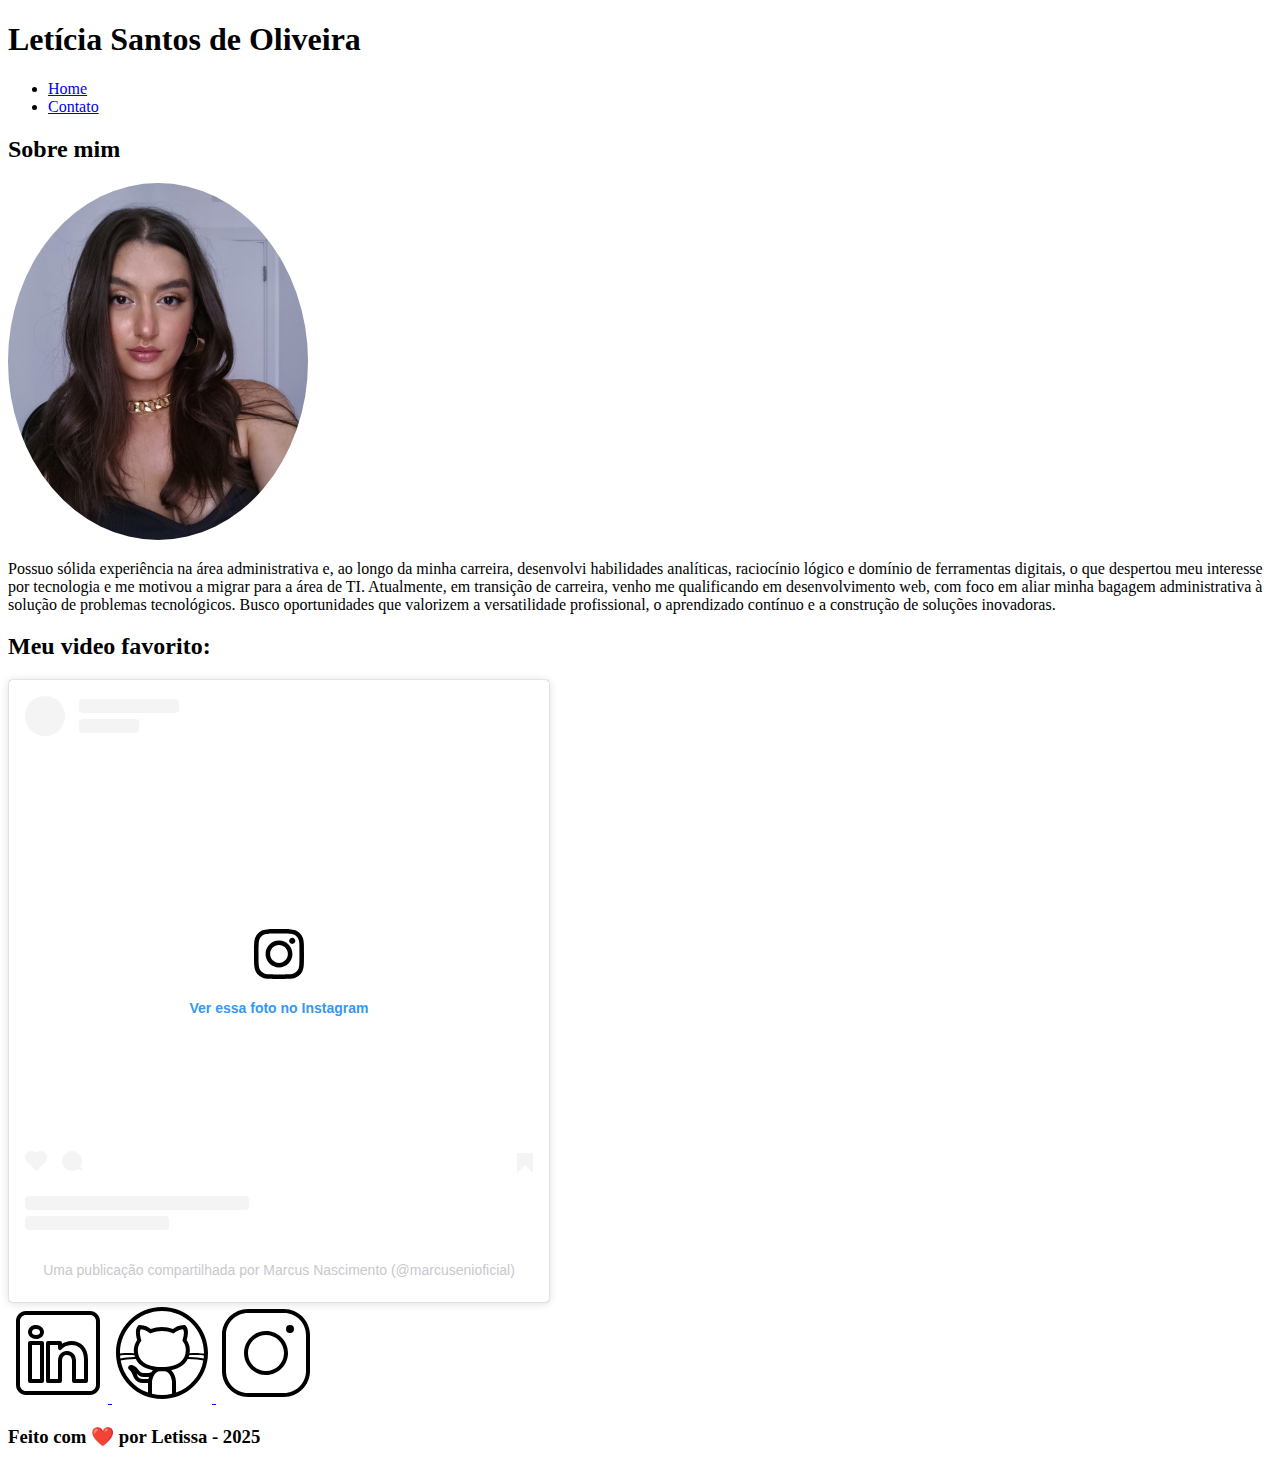
<file: index.html>
<!DOCTYPE html>
<html lang="pt-br">

<head>
    <meta charset="UTF-8">
    <meta name="viewport" content="width=device-width, initial-scale=1.0">
    <meta name="description" content="Projeto Portfólio">
    <meta name="author" content="Generation Brasil">
    <meta name="keywords" content="HTML, CSS, JavaScript">
    <link rel="icon" type="image/svg" href="./assets/img/favicon.svg" />
    <title>Meu Perfil</title>
</head>

<body>
    <header>

        <h1>Letícia Santos de Oliveira</h1>

        <nav>
            <ul>
                <li><a href="index.html">Home</a></li>
                <li><a href="contato.html">Contato</a></li>
            </ul>
        </nav>
    </header>

    <main>
        <section id="about">

            <h2>Sobre mim</h2>

            <article>

                <img src="./assets/img/IMG_20240825_115304.jpg" alt="Foto do criador desse conteúdo"
                    style="width: 300px; border-radius: 50%;" />

            </article>

            <p>
                Possuo sólida experiência na área administrativa e, ao longo da minha carreira, desenvolvi habilidades
                analíticas, raciocínio lógico e domínio de ferramentas digitais, o que despertou meu interesse por
                tecnologia e me motivou a migrar para a área de TI. Atualmente, em transição de carreira, venho me
                qualificando em desenvolvimento web, com foco em aliar minha bagagem administrativa à solução de
                problemas tecnológicos. Busco oportunidades que valorizem a versatilidade profissional, o aprendizado
                contínuo e a construção de soluções inovadoras.


            </p>

        </section>

        <section id="video">

            <h2>Meu video favorito: </h2>
            <div>

                <blockquote class="instagram-media" data-instgrm-captioned
                    data-instgrm-permalink="https://www.instagram.com/reel/DNWYHUnpbcs/?utm_source=ig_embed&amp;utm_campaign=loading"
                    data-instgrm-version="14"
                    style=" background:#FFF; border:0; border-radius:3px; box-shadow:0 0 1px 0 rgba(0,0,0,0.5),0 1px 10px 0 rgba(0,0,0,0.15); margin: 1px; max-width:540px; min-width:326px; padding:0; width:99.375%; width:-webkit-calc(100% - 2px); width:calc(100% - 2px);">
                    <div style="padding:16px;"> <a
                            href="https://www.instagram.com/reel/DNWYHUnpbcs/?utm_source=ig_embed&amp;utm_campaign=loading"
                            style=" background:#FFFFFF; line-height:0; padding:0 0; text-align:center; text-decoration:none; width:100%;"
                            target="_blank">
                            <div style=" display: flex; flex-direction: row; align-items: center;">
                                <div
                                    style="background-color: #F4F4F4; border-radius: 50%; flex-grow: 0; height: 40px; margin-right: 14px; width: 40px;">
                                </div>
                                <div
                                    style="display: flex; flex-direction: column; flex-grow: 1; justify-content: center;">
                                    <div
                                        style=" background-color: #F4F4F4; border-radius: 4px; flex-grow: 0; height: 14px; margin-bottom: 6px; width: 100px;">
                                    </div>
                                    <div
                                        style=" background-color: #F4F4F4; border-radius: 4px; flex-grow: 0; height: 14px; width: 60px;">
                                    </div>
                                </div>
                            </div>
                            <div style="padding: 19% 0;"></div>
                            <div style="display:block; height:50px; margin:0 auto 12px; width:50px;"><svg width="50px"
                                    height="50px" viewBox="0 0 60 60" version="1.1" xmlns="https://www.w3.org/2000/svg"
                                    xmlns:xlink="https://www.w3.org/1999/xlink">
                                    <g stroke="none" stroke-width="1" fill="none" fill-rule="evenodd">
                                        <g transform="translate(-511.000000, -20.000000)" fill="#000000">
                                            <g>
                                                <path
                                                    d="M556.869,30.41 C554.814,30.41 553.148,32.076 553.148,34.131 C553.148,36.186 554.814,37.852 556.869,37.852 C558.924,37.852 560.59,36.186 560.59,34.131 C560.59,32.076 558.924,30.41 556.869,30.41 M541,60.657 C535.114,60.657 530.342,55.887 530.342,50 C530.342,44.114 535.114,39.342 541,39.342 C546.887,39.342 551.658,44.114 551.658,50 C551.658,55.887 546.887,60.657 541,60.657 M541,33.886 C532.1,33.886 524.886,41.1 524.886,50 C524.886,58.899 532.1,66.113 541,66.113 C549.9,66.113 557.115,58.899 557.115,50 C557.115,41.1 549.9,33.886 541,33.886 M565.378,62.101 C565.244,65.022 564.756,66.606 564.346,67.663 C563.803,69.06 563.154,70.057 562.106,71.106 C561.058,72.155 560.06,72.803 558.662,73.347 C557.607,73.757 556.021,74.244 553.102,74.378 C549.944,74.521 548.997,74.552 541,74.552 C533.003,74.552 532.056,74.521 528.898,74.378 C525.979,74.244 524.393,73.757 523.338,73.347 C521.94,72.803 520.942,72.155 519.894,71.106 C518.846,70.057 518.197,69.06 517.654,67.663 C517.244,66.606 516.755,65.022 516.623,62.101 C516.479,58.943 516.448,57.996 516.448,50 C516.448,42.003 516.479,41.056 516.623,37.899 C516.755,34.978 517.244,33.391 517.654,32.338 C518.197,30.938 518.846,29.942 519.894,28.894 C520.942,27.846 521.94,27.196 523.338,26.654 C524.393,26.244 525.979,25.756 528.898,25.623 C532.057,25.479 533.004,25.448 541,25.448 C548.997,25.448 549.943,25.479 553.102,25.623 C556.021,25.756 557.607,26.244 558.662,26.654 C560.06,27.196 561.058,27.846 562.106,28.894 C563.154,29.942 563.803,30.938 564.346,32.338 C564.756,33.391 565.244,34.978 565.378,37.899 C565.522,41.056 565.552,42.003 565.552,50 C565.552,57.996 565.522,58.943 565.378,62.101 M570.82,37.631 C570.674,34.438 570.167,32.258 569.425,30.349 C568.659,28.377 567.633,26.702 565.965,25.035 C564.297,23.368 562.623,22.342 560.652,21.575 C558.743,20.834 556.562,20.326 553.369,20.18 C550.169,20.033 549.148,20 541,20 C532.853,20 531.831,20.033 528.631,20.18 C525.438,20.326 523.257,20.834 521.349,21.575 C519.376,22.342 517.703,23.368 516.035,25.035 C514.368,26.702 513.342,28.377 512.574,30.349 C511.834,32.258 511.326,34.438 511.181,37.631 C511.035,40.831 511,41.851 511,50 C511,58.147 511.035,59.17 511.181,62.369 C511.326,65.562 511.834,67.743 512.574,69.651 C513.342,71.625 514.368,73.296 516.035,74.965 C517.703,76.634 519.376,77.658 521.349,78.425 C523.257,79.167 525.438,79.673 528.631,79.82 C531.831,79.965 532.853,80.001 541,80.001 C549.148,80.001 550.169,79.965 553.369,79.82 C556.562,79.673 558.743,79.167 560.652,78.425 C562.623,77.658 564.297,76.634 565.965,74.965 C567.633,73.296 568.659,71.625 569.425,69.651 C570.167,67.743 570.674,65.562 570.82,62.369 C570.966,59.17 571,58.147 571,50 C571,41.851 570.966,40.831 570.82,37.631">
                                                </path>
                                            </g>
                                        </g>
                                    </g>
                                </svg></div>
                            <div style="padding-top: 8px;">
                                <div
                                    style=" color:#3897f0; font-family:Arial,sans-serif; font-size:14px; font-style:normal; font-weight:550; line-height:18px;">
                                    Ver essa foto no Instagram</div>
                            </div>
                            <div style="padding: 12.5% 0;"></div>
                            <div style="display: flex; flex-direction: row; margin-bottom: 14px; align-items: center;">
                                <div>
                                    <div
                                        style="background-color: #F4F4F4; border-radius: 50%; height: 12.5px; width: 12.5px; transform: translateX(0px) translateY(7px);">
                                    </div>
                                    <div
                                        style="background-color: #F4F4F4; height: 12.5px; transform: rotate(-45deg) translateX(3px) translateY(1px); width: 12.5px; flex-grow: 0; margin-right: 14px; margin-left: 2px;">
                                    </div>
                                    <div
                                        style="background-color: #F4F4F4; border-radius: 50%; height: 12.5px; width: 12.5px; transform: translateX(9px) translateY(-18px);">
                                    </div>
                                </div>
                                <div style="margin-left: 8px;">
                                    <div
                                        style=" background-color: #F4F4F4; border-radius: 50%; flex-grow: 0; height: 20px; width: 20px;">
                                    </div>
                                    <div
                                        style=" width: 0; height: 0; border-top: 2px solid transparent; border-left: 6px solid #f4f4f4; border-bottom: 2px solid transparent; transform: translateX(16px) translateY(-4px) rotate(30deg)">
                                    </div>
                                </div>
                                <div style="margin-left: auto;">
                                    <div
                                        style=" width: 0px; border-top: 8px solid #F4F4F4; border-right: 8px solid transparent; transform: translateY(16px);">
                                    </div>
                                    <div
                                        style=" background-color: #F4F4F4; flex-grow: 0; height: 12px; width: 16px; transform: translateY(-4px);">
                                    </div>
                                    <div
                                        style=" width: 0; height: 0; border-top: 8px solid #F4F4F4; border-left: 8px solid transparent; transform: translateY(-4px) translateX(8px);">
                                    </div>
                                </div>
                            </div>
                            <div
                                style="display: flex; flex-direction: column; flex-grow: 1; justify-content: center; margin-bottom: 24px;">
                                <div
                                    style=" background-color: #F4F4F4; border-radius: 4px; flex-grow: 0; height: 14px; margin-bottom: 6px; width: 224px;">
                                </div>
                                <div
                                    style=" background-color: #F4F4F4; border-radius: 4px; flex-grow: 0; height: 14px; width: 144px;">
                                </div>
                            </div>
                        </a>
                        <p
                            style=" color:#c9c8cd; font-family:Arial,sans-serif; font-size:14px; line-height:17px; margin-bottom:0; margin-top:8px; overflow:hidden; padding:8px 0 7px; text-align:center; text-overflow:ellipsis; white-space:nowrap;">
                            <a href="https://www.instagram.com/reel/DNWYHUnpbcs/?utm_source=ig_embed&amp;utm_campaign=loading"
                                style=" color:#c9c8cd; font-family:Arial,sans-serif; font-size:14px; font-style:normal; font-weight:normal; line-height:17px; text-decoration:none;"
                                target="_blank">Uma publicação compartilhada por Marcus Nascimento
                                (@marcusenioficial)</a>
                        </p>
                    </div>
                </blockquote>
                <script async src="//www.instagram.com/embed.js"></script>
            </div>

        </section>

    </main>

    <footer>

        <section>

            <a href="https://www.linkedin.com/in/devtissa/" target="_blank">
                <img src="assets/img/linkedin.svg" alt="LinkedIn" />
            </a>

            <a href="https://github.com/Santos-Leticia" target="_blank">
                <img src="assets/img/github.svg" alt="Github" />
            </a>

            <a href="https://www.instagram.com/tissa.mua/" target="_blank">
                <img src="assets/img/instagram.svg" alt="Instagram" />
            </a>
        </section>

        <h3>
            Feito com ❤️ por Letissa - 2025
        </h3>

    </footer>

</body>

</html>
</file>
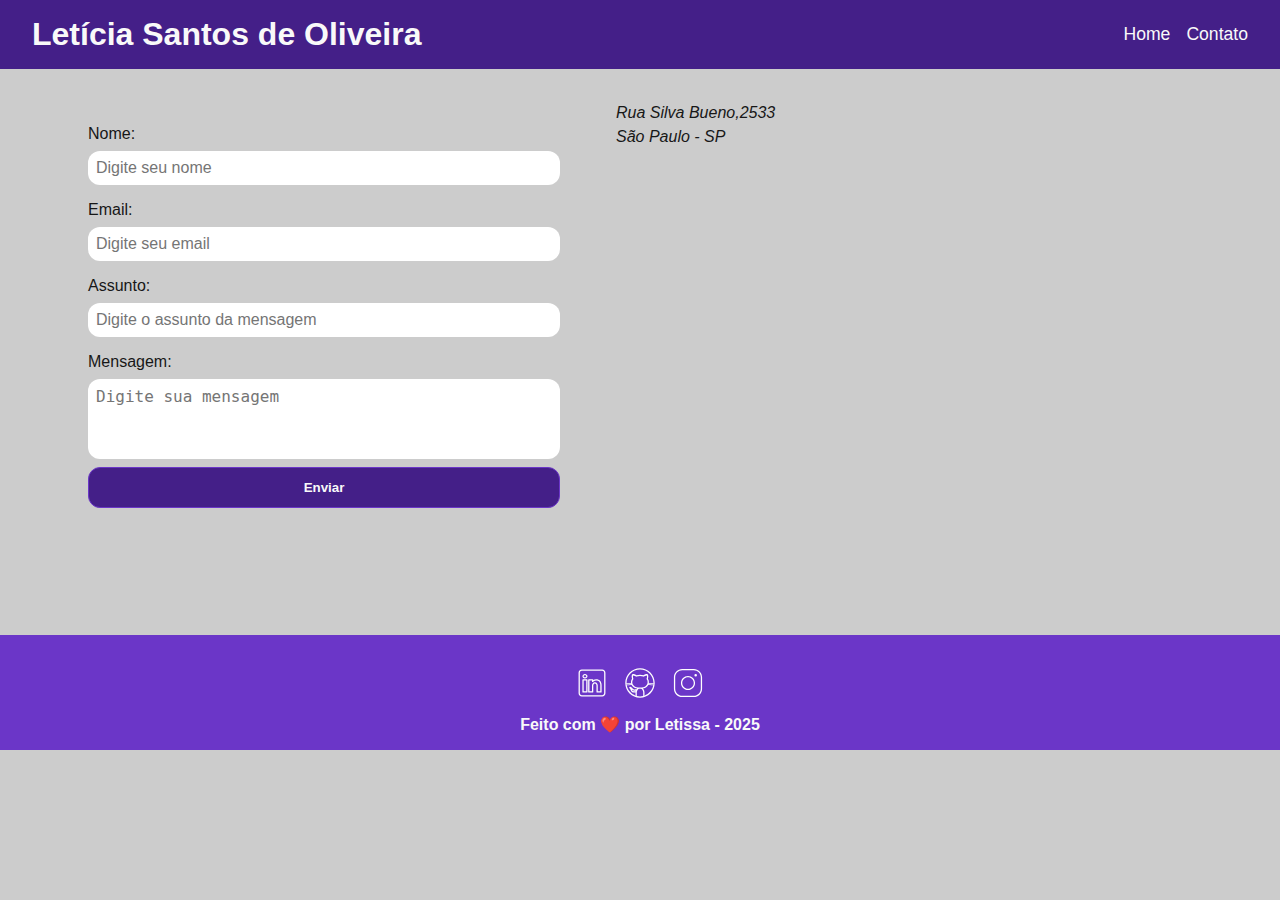
<file: contato.html>
<!DOCTYPE html>
<html lang="pt-br">

<head>
    <meta charset="UTF-8">
    <meta name="viewport" content="width=device-width, initial-scale=1.0">
    <meta name="description" content="Projeto Portfólio">
    <meta name="author" content="Generation Brasil">
    <meta name="keywords" content="HTML, CSS, JavaScript">
    <link rel="icon" type="image/svg+xml" href="./assets/img/favicon.svg" />
   
   <!-- Link para a Folha de Estilo da Página - CSS -->
   <link rel="stylesheet" href="./assets/css/style.css">
   
    <title>Contato</title>
</head>

<body>

    <header>

        <h1>Letícia Santos de Oliveira</h1>

        <nav>
            <ul>
                <li><a href="index.html">Home</a></li>
                <li><a href="contato.html">Contato</a></li>
            </ul>
        </nav>

    </header>

    <main>

        <main class="main_contato">

            <form action="#" method="submit" id="formulario">

                <label for="nome">Nome: </label>
                <input id="name" type="text" name="name" placeholder="Digite seu nome" />
                <span id="errNome"></span>

                <label for="email">Email: </label>
                <input id="email" type="text" name="email" placeholder="Digite seu email" />
                <span id="errEmail"></span>

                <label for="subject">Assunto: </label>
                <input id="subject" type="text" name="subject" placeholder="Digite o assunto da mensagem" />
                <span id="errSubject"></span>

                <label for="message">Mensagem: </label>
                <textarea id="message" name="message" placeholder="Digite sua mensagem"></textarea>

                <button type="submit">Enviar</button>


            </form>

            <article>


                <address>
                    <p>Rua Silva Bueno,2533</p>
                    <p>São Paulo - SP</p>
                </address>

                <iframe
                    src="https://www.google.com/maps/embed?pb=!1m18!1m12!1m3!1d3656.069436279785!2d-46.60358992443983!3d-23.60184257877195!2m3!1f0!2f0!3f0!3m2!1i1024!2i768!4f13.1!3m3!1m2!1s0x94ce5b8f01ac1db5%3A0xdd64a5ffa0ab3fe4!2sArmarinhos%20Fernando!5e0!3m2!1spt-BR!2sbr!4v1755792756184!5m2!1spt-BR!2sbr"
                    width="600" height="450" style="border:0;" allowfullscreen="" loading="lazy"
                    referrerpolicy="no-referrer-when-downgrade"></iframe>

            </article>


        </main>


    </main>

    <footer>

        <section>

            <a href="https://www.linkedin.com/in/devtissa/" target="_blank">
                <img src="assets/img/linkedin.svg" alt="LinkedIn" />
            </a>

            <a href="https://github.com/Santos-Leticia" target="_blank">
                <img src="assets/img/github.svg" alt="Github" />
            </a>

            <a href="https://www.instagram.com/tissa.mua/" target="_blank">
                <img src="assets/img/instagram.svg" alt="Instagram" />
            </a>

        </section>

        <h3>
            Feito com ❤️ por Letissa - 2025
        </h3>

    </footer>

    <!-- Script JavaScript-->
    <script src="assets/js/script.js"></script>

</body>

</html>
</file>
<file: assets/css/style.css>
* {
    margin: 0;
    padding: 0; 
    box-sizing: border-box;
}

:root {
    --purple-200: #9a7bd1;
    --purple-500: #6b36c8; 
    --purple-800: #441f88;
    --black-800: #171717;
    --gray-200: #cccccc;
    --white: #f9f9f9;
}

body {
    background: var(--gray-200);
    color: var(--black-800);
    font-family: sans-serif;
}

h1, h2, h3 {
    font-weight: 700;
}

h1 {
    color: var(--white);
    font-size: 2rem;
}

h2 {
    color: var(--black-800);
    font-size: 1.5rem;
    padding: 1rem 0;
    font-weight: 600;
    text-align: center;
}

h3 {
    color: var(--white);
    font-size: 1rem;
    text-align: center;
}

p {
    font-size: 1rem;
    line-height: 1.5rem;
    text-align: justify;
}

section {
    width: 90%;
    margin: 2rem auto;
}

header {
    background: var(--purple-800);
    padding: 1rem 2rem;
    display: flex;
    justify-content: space-between;
    align-items: center;
    position: sticky;
    top: 0;
}

nav ul {
    list-style: none;
    display: flex;
    gap: 1rem; 
}

nav a {
    color: var(--white);
    font-size: 1.1rem;
    text-decoration: none;
}

nav a:hover {
    color: var(--purple-200);
    text-decoration: underline;
}

#about article {
    display: flex;
    align-items: center;
    gap: 2rem;
    background-color: gray;
    padding: 1rem;
    border-radius: 20px;
    width: 90vw;
}

#about img {
    width: 200px;
    flex-shrink: 0;
}

#about p {
    flex: 1;
    background-color: white;
    padding: 1rem;
    border-radius: 20px;
}

#video div {
    display: flex;
    justify-content: center;
    align-items: center;
    width: 90vw;
    justify-self: center;
}

.video-container {
    background-color: gray;
    padding: 1rem;
    border-radius: 20px;
}


footer{
    flex-direction: column;
    align-items: center;
    justify-content: center;
    padding: 1rem;
    color: var(--white);
    background-color: var(--purple-500);
    font-weight: bold;
    text-align: center;
}

footer section {
    width: 100%;
    display: flex;
    justify-content: center;
    align-items: center;
    gap: 1rem;
    margin: 1rem 0;
}

footer img {
    width: 2rem;
    height: 2rem;
    display: block;
    filter: invert(100%);
    transition: filter 0.3s;
}

footer img:hover {
    filter: brightness(0)
            saturate(100%)
            invert(65%)
            sepia(59%)
            saturate(2437%)
            hue-rotate(213deg)
            brightness(86%)
            contrast(88%);
}

.main_contato {
    display: grid;
    grid-template-columns: 1fr 1fr;
    gap: 2rem;
    width: 90%;
    margin: 2rem auto;
}

form {
    display: flex;
    flex-direction: column;
    gap: 0.5rem;
    padding: 1.5rem;
    border-radius: 0.75rem;
}

form input, textarea {
    padding: 0.5rem;
    border-radius: 0.75rem;
    border: none;
    font-size: 1rem;
}

textarea {
    resize: none;
    height: 5rem;
}

form button {
    background: var(--purple-800);
    color: var(--white);
    padding: 0.75rem;
    border: 1px solid var(--purple-500);
    border-radius: 0.75rem;
    font-weight: 700;
    cursor: pointer;
}

form button:hover {
    background: var(--purple-500);
}

form span {
    color: #ff0000;
    font-size: 0.75rem;
}
</file>
